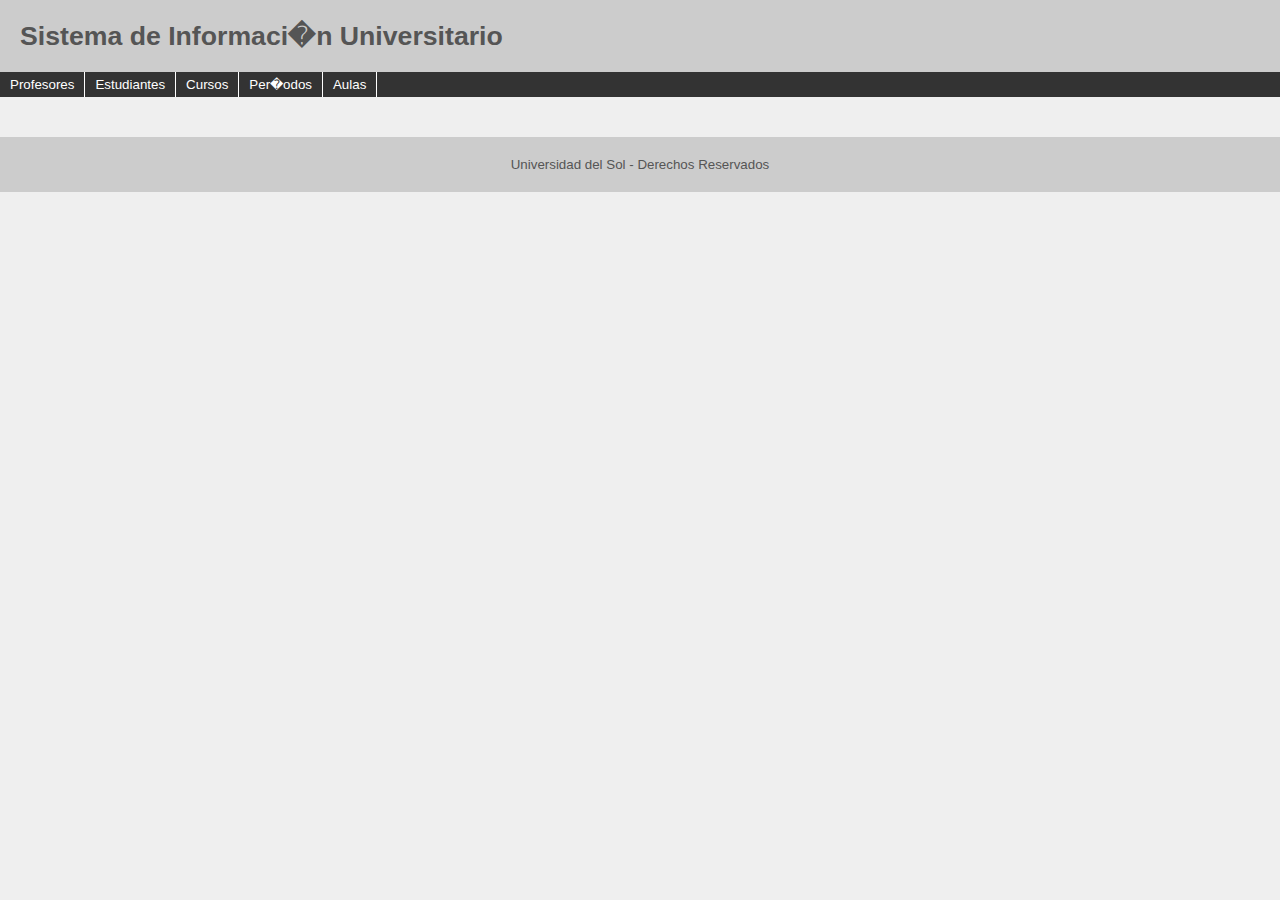
<file: Tutorial 5 SD/index.html>
<!DOCTYPE html>
<html lang="en">
  <head>
    <meta charset="utf-8">
    <script src="lib/framux.min.js"></script>
    <script src="lib/xml2json.js"></script>
    <script src="js/app.js"></script>
    <script src="js/profesores.js"></script>
    <link rel="stylesheet" href="style.css" type="text/css"></link>
  </head>
  <body>
    <div id="header">
      <h1>Sistema de Informaci�n Universitario</h1>
    </div>
    <div id="navigation">
      <ul>
        <li><a href="#profesores">Profesores</a></li>
        <li><a href="#estudiantes">Estudiantes</a></li>
        <li><a href="#cursos">Cursos</a></li>
        <li><a href="#periodos">Per�odos</a></li>
        <li><a href="#aulas">Aulas</a></li>
      </ul>
    </div>
    <div id="content">
    </div>
    <div id="footer">
      Universidad del Sol - Derechos Reservados
    </div>
  </body>
</html>
</file>
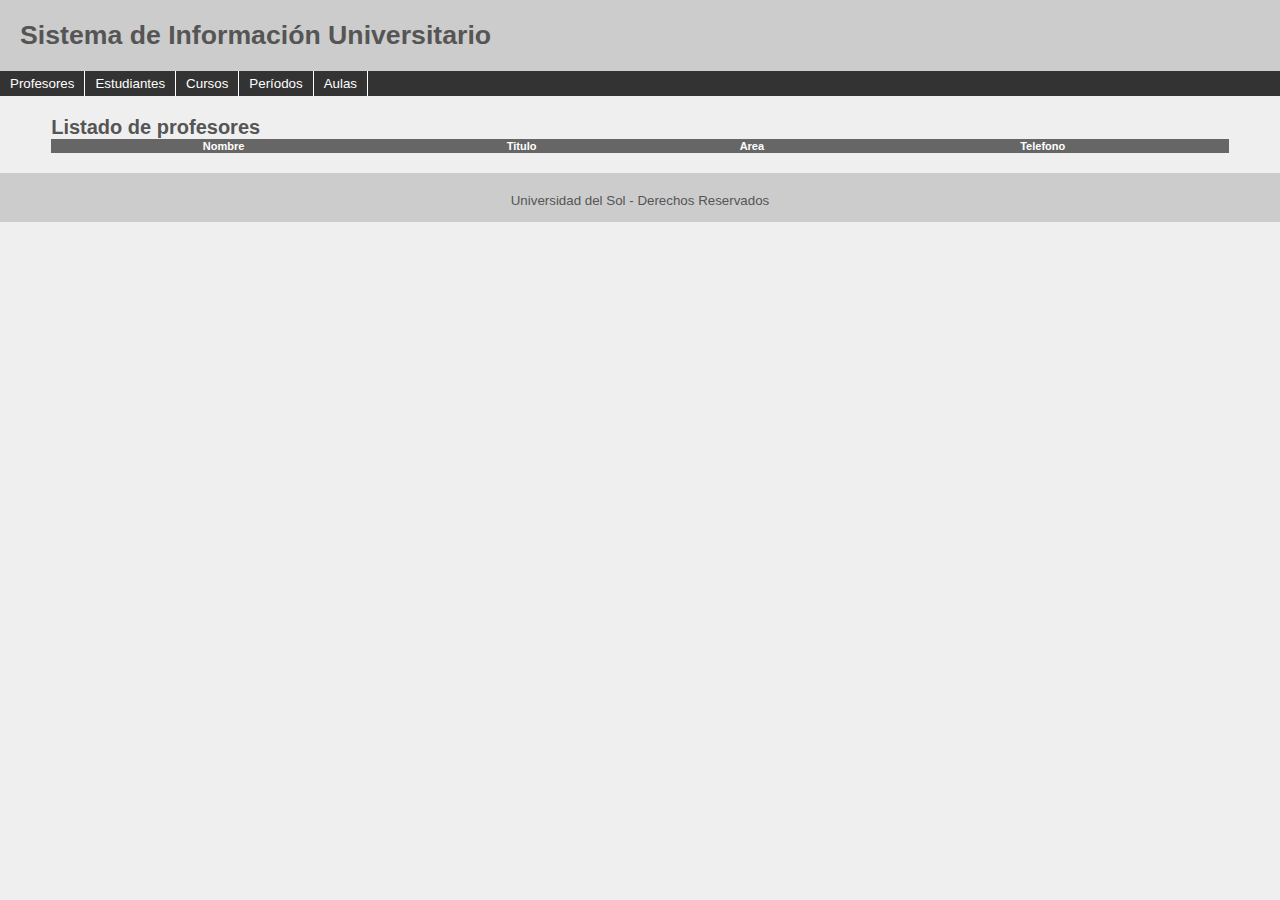
<file: Tutorial 3 SD/universidad/index.html>
<html>
<head>
<meta http-equiv="content-type" content="text/html; charset=iso-8859-1">
<script type="text/javascript" src="d3.v2.min.js"></script>
<script type="text/javascript" src="ListadoProfesores.js"></script>
<script type="text/javascript" src="DetalleProfesor.js"></script>
<script type="text/javascript" src="AgregarProfesor.js"></script>
<script type="text/javascript" src="ActualizarProfesor.js"></script>
<script type="text/javascript" src="EliminarProfesor.js"></script>
<link rel="stylesheet" type="text/css" href="style.css" />
</head>
<body onload="ListadoProfesores()">
<div id="header">
   <h1>Sistema de Informaci�n Universitario</h1>
 </div>
<div id="navigation">
   <ul>
     <li><a onClick="ListadoProfesores(this)">Profesores</a></li>
     <li><a onClick="ListadoEstudiantes(this)">Estudiantes</a></li>
     <li><a onClick="ListadoCursos(this)">Cursos</a></li>
     <li><a onClick="ListadoPeriodos(this)">Per�odos</a></li>
     <li><a onClick="ListadoAulas(this)">Aulas</a></li>
   </ul>
 </div>
<div id="content">
</div>
<div id="footer">
Universidad del Sol - Derechos Reservados
</div>
</body>
</html>
</file>
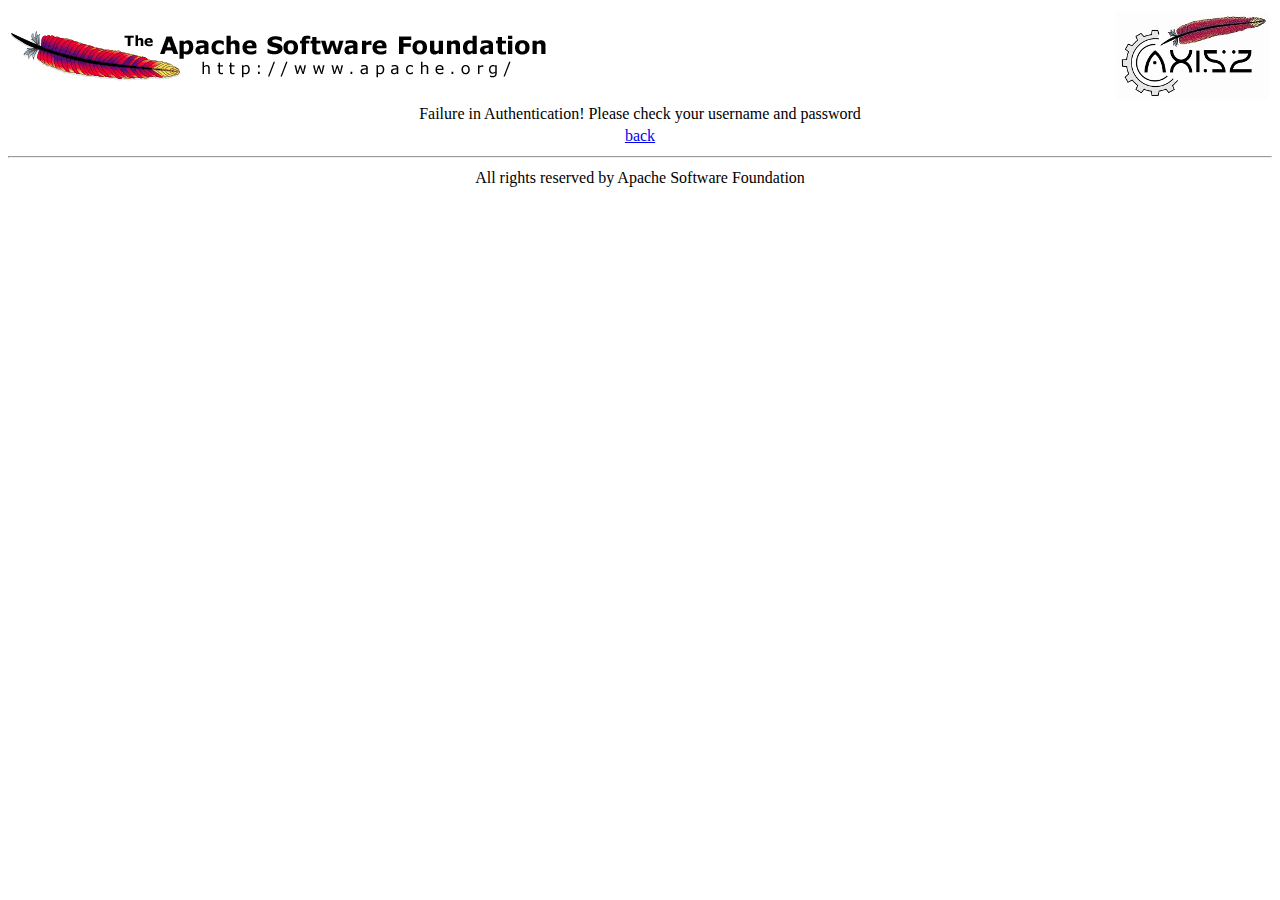
<file: Tutorial 2 SD/webapps/axis2/axis2-web/Error/AuthError.html>
<!--
  ~ Licensed to the Apache Software Foundation (ASF) under one
  ~ or more contributor license agreements. See the NOTICE file
  ~ distributed with this work for additional information
  ~ regarding copyright ownership. The ASF licenses this file
  ~ to you under the Apache License, Version 2.0 (the
  ~ "License"); you may not use this file except in compliance
  ~ with the License. You may obtain a copy of the License at
  ~
  ~ http://www.apache.org/licenses/LICENSE-2.0
  ~
  ~ Unless required by applicable law or agreed to in writing,
  ~ software distributed under the License is distributed on an
  ~ "AS IS" BASIS, WITHOUT WARRANTIES OR CONDITIONS OF ANY
  ~ KIND, either express or implied. See the License for the
  ~ specific language governing permissions and limitations
  ~ under the License.
  -->

<html>
 <head><title>Error In Admin Application</title></head>
 <body>
 <table width="100%">
  <tr>
    <td align="left"><img src="../images/asf-logo.gif"/></td>
    <td align="right"><img src="../images/axis_l.jpg"/></td>
    </tr>
</table>
<table width="100%">
  <tr>
    <td align="center">Failure in Authentication! Please check your username and password</td>
  
    </tr>
    <tr>  <td align="center"><a href="/axis2/Login.jsp">back</a></td></tr>
</table>

<hr/>
<table width="100%">
 <tr>
   <td align="center">All rights reserved by Apache Software Foundation</td>
   </tr>
</table>
 </body>
</html>
</file>
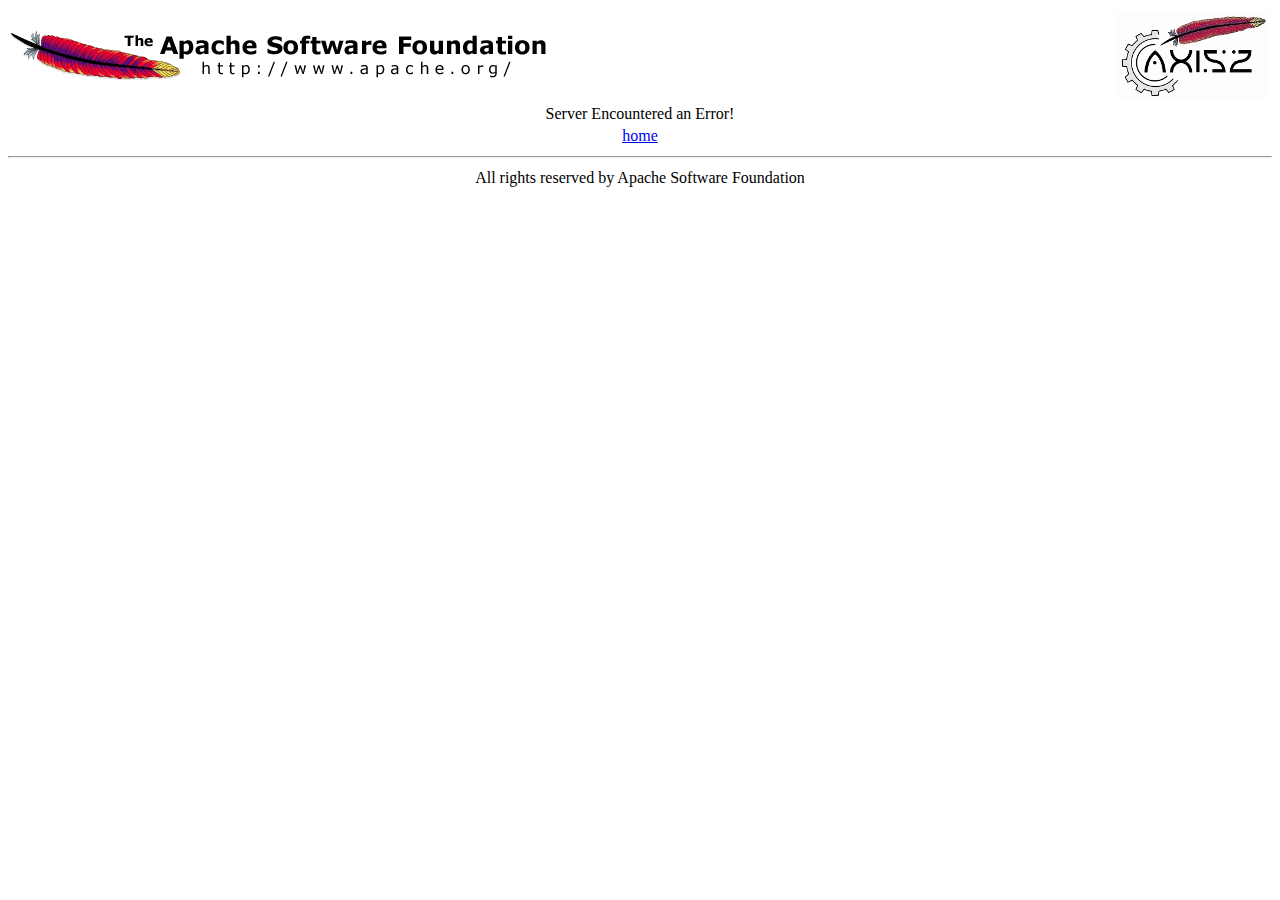
<file: Tutorial 2 SD/webapps/axis2/axis2-web/Error/GenError.html>
<!--
  ~ Licensed to the Apache Software Foundation (ASF) under one
  ~ or more contributor license agreements. See the NOTICE file
  ~ distributed with this work for additional information
  ~ regarding copyright ownership. The ASF licenses this file
  ~ to you under the Apache License, Version 2.0 (the
  ~ "License"); you may not use this file except in compliance
  ~ with the License. You may obtain a copy of the License at
  ~
  ~ http://www.apache.org/licenses/LICENSE-2.0
  ~
  ~ Unless required by applicable law or agreed to in writing,
  ~ software distributed under the License is distributed on an
  ~ "AS IS" BASIS, WITHOUT WARRANTIES OR CONDITIONS OF ANY
  ~ KIND, either express or implied. See the License for the
  ~ specific language governing permissions and limitations
  ~ under the License.
  -->

<html>
 <head><title>Error In Admin Application</title></head>
 <body>
 <table width="100%">
  <tr>
    <td align="left"><img src="../images/asf-logo.gif"/></td>
    <td align="right"><img src="../images/axis_l.jpg"/></td>
    </tr>
</table>
<table width="100%">
  <tr>
    <td align="center">Server Encountered an Error!</td>
  
    </tr>
    <tr>  <td align="center"><a href="/">home</a></td></tr>
</table>

<hr/>
<table width="100%">
 <tr>
   <td align="center">All rights reserved by Apache Software Foundation</td>
   </tr>
</table>
 </body>
</html>
</file>
<file: Tutorial 5 SD/style.css>
body { margin: 0; padding: 0; color: #555;
 font: normal 10pt Arial,Helvetica,sans-serif;
 background: #EFEFEF;
}
#header {background: #ccc;padding: 20px;}
#header h1 { margin: 0; }
#content {
 clear: left;float: left;width: 92%;
 padding: 20px 0;margin: 0 0 0 4%;
 display: inline;
}
#content h2 { margin: 0; }
#footer {
 clear: left;background: #ccc;text-align: center;
 padding: 20px;height: 1%;
}
#navigation {float: left;width: 100%; background: #333;}
#navigation ul {margin: 0;padding: 0;}
#navigation ul li {list-style-type: none;display: inline;}
#navigation li a {
 display: block;float: left;padding: 5px 10px;
 color: #fff;text-decoration: none;
 border-right: 1px solid #fff;
}
#navigation li a:hover { background: #999; }
table {
 text-align: center;
 font-family: Verdana, Geneva, Arial, Helvetica, sans-serif ;
 font-weight: normal;font-size: 11px;color: #fff;
 width: 100%;background-color: #666;border: 0px;
 border-collapse: collapse;border-spacing: 0px;
}
table tr { background-color: #CCC;color: #000;}
table td { padding: 4px;text-align: left;border: 1px #fff solid;}
table td.head {
 background-color: #666;color: #fff;padding: 4px;
 text-align: left;border-bottom: 2px #fff solid;font-size: 12px;
 font-weight: bold;
}
input { width: 100% }
#button { position:relative; display:block;
	float:right;margin: 4 0 0 0;font-size: 12px;width: 100px; }
</file>
<file: Tutorial 3 SD/universidad/style.css>
body {
 margin: 0;
 padding: 0;
 color: #555;
 font: normal 10pt Arial,Helvetica,sans-serif;
 background: #EFEFEF;
}

#header {
 background: #ccc;
 padding: 20px;
}
#header h1 { margin: 0; }

#content {
 clear: left;
 float: left;
 width: 92%;
 padding: 20px 0;
 margin: 0 0 0 4%;
 display: inline;
}
#content h2 { margin: 0; }

#footer {
 clear: left;
 background: #ccc;
 text-align: center;
 padding: 20px;
 height: 1%;
}

#navigation {
 float: left;
 width: 100%;
 background: #333;
}
#navigation ul {
 margin: 0;
 padding: 0;
}
#navigation ul li {
 list-style-type: none;
 display: inline;
}
#navigation li a {
 display: block;
 float: left;
 padding: 5px 10px;
 color: #fff;
 text-decoration: none;
 border-right: 1px solid #fff;
}
#navigation li a:hover { background: #999; }

table {
 text-align: center;
 font-family: Verdana, Geneva, Arial, Helvetica, sans-serif ;
 font-weight: normal;
 font-size: 11px;
 color: #fff;
 width: 100%;
 background-color: #666;
 border: 0px;
 border-collapse: collapse;
 border-spacing: 0px;
}
table tr:hover { background: #999; }
table tr {
 background-color: #CCC;
 color: #000;
}
table td {
 padding: 4px;
 text-align: left;
 border: 1px #fff solid;
}
table td.head {
 background-color: #666;
 color: #fff;
 padding: 4px;
 text-align: left;
 border-bottom: 2px #fff solid;
 font-size: 12px;
 font-weight: bold;
}

input {
 width: 100%
}

#button {
	position:relative;
	display:block;
	float:right;
	margin: 4 0 0 0;
	font-size: 12px;
	width: 100px
}
</file>
